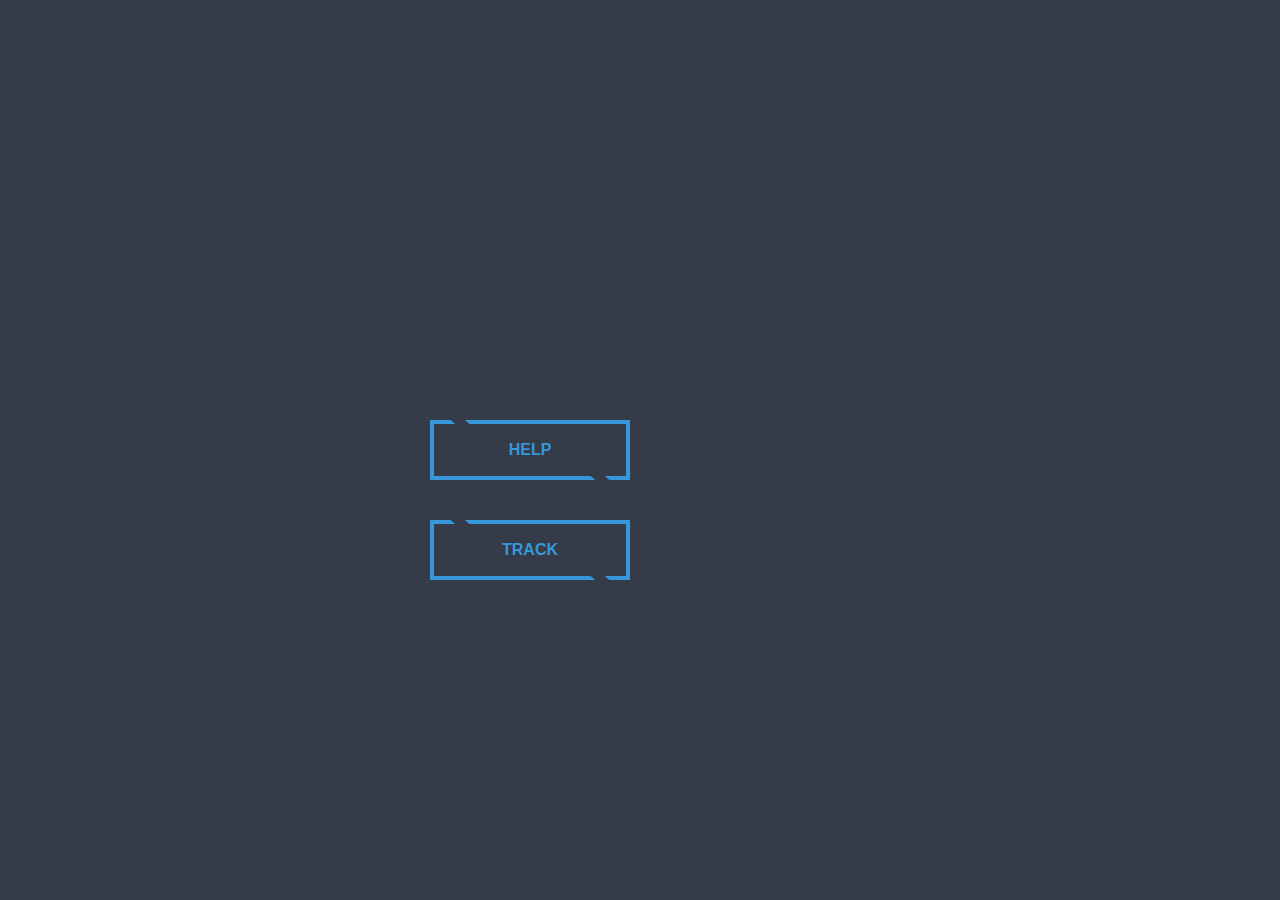
<file: index.html>
<!DOCTYPE html>
<html lang="en" dir="ltr">
  <head>
    <meta charset="utf-8">
    <title></title>
    <link rel="stylesheet" href="style.css">
  </head>
  <body>
    <h1></h1>
    <button class="btn" onclick="window.location.href = 'firebase.html'; ">help </button>
    <button class="btn bt2" onclick="window.location.href = 'track.html';">Track </button>
  </body>
</html>
</file>
<file: style.css>
*{
    margin: 0;
    padding: 0;
    font-family: "montserrat",sans-serif;
  }
  
  body{
    background: #353b48;
    height: 100vh;
    display: flex;
    align-items: center;
    justify-content: center;
  }
  
  .btn{
    width: 200px;
    height: 60px;
    background: none;
    border: 4px solid;
    background-color:c; 
    color: #3498db; 
    font-weight: 700;
    text-transform: uppercase;
    cursor: pointer;
    font-size: 16px;
    position: relative;
  }
  .bt2{
      margin:10px;
      position:relative;
      top:100px;
      right:210px;   
  }
  
  .btn::before,.btn::after{
    content: "";
    position: absolute;
    width: 14px;
    height: 4px;
    background: #353b48;
    transform: skewX(50deg);
    transition: .4s linear;
  }
  
  .btn::before{
    top: -4px;
    left: 10%;
  }
  
  .btn::after{
    bottom: -4px;
    right: 10%;
  }
  
  .btn:hover::before{
    left: 80%;
  }
  
  .btn:hover::after{
    right: 80%;
  }
</file>
